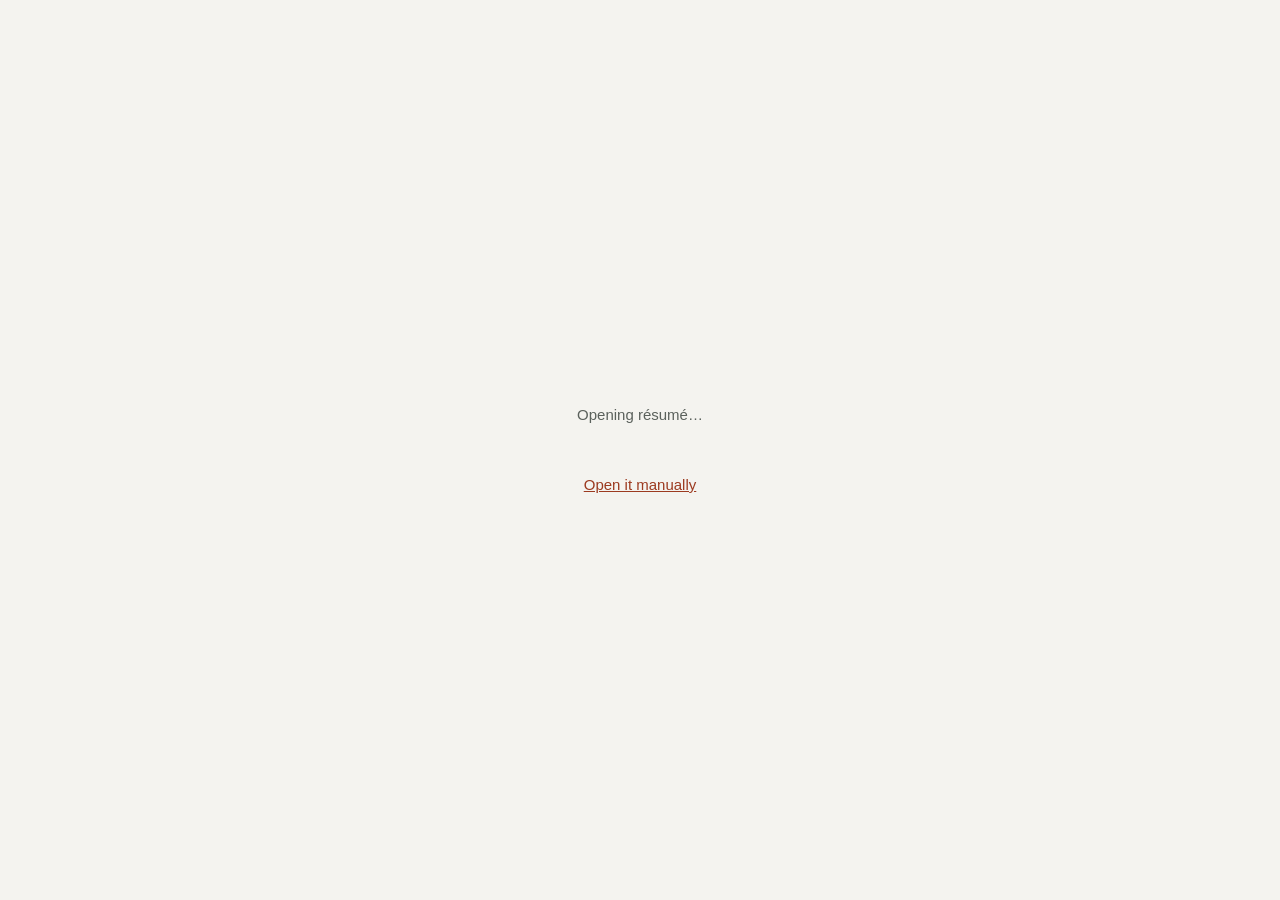
<file: resume/index.html>
<!DOCTYPE html>
<html lang="en">
<head>
<meta charset="UTF-8">
<meta name="viewport" content="width=device-width, initial-scale=1">
<title>Résumé | Abdur Rafay</title>
<meta name="robots" content="noindex">
<link rel="icon" href="/assets/favicon.svg" type="image/svg+xml">
<link rel="icon" href="/assets/favicon-32.png" sizes="32x32" type="image/png">
<style>
  html { color-scheme: dark light; }
  body {
    margin: 0; min-height: 100svh;
    display: grid; place-content: center; gap: 1rem; text-align: center;
    background: #08090a; color: #9ba09d;
    font: 15px/1.6 ui-sans-serif, -apple-system, Segoe UI, Roboto, sans-serif;
  }
  a { color: #f08a6a; }
  @media (prefers-color-scheme: light) { body { background: #f4f3ef; color: #5b615c; } a { color: #9c3a20; } }
</style>
</head>
<body>
<!--
  Stable résumé URL: https://abdur-rafay-ar.github.io/resume/
  Put this link on LinkedIn, in email signatures, on applications. It never changes.

  To update the résumé: drop the new PDF at assets/resume.pdf and push.
  Until that file exists, this page falls back to the Drive copy below.
-->
<p>Opening résumé…</p>
<p><a id="fallback" href="https://drive.google.com/file/d/1kVlR_3qRCsyqr7kmWd1cKSjcBkY2ksB6/view?usp=sharing">Open it manually</a></p>

<script>
  var LOCAL = '../assets/resume.pdf';
  var DRIVE = document.getElementById('fallback').href;
  fetch(LOCAL, { method: 'HEAD' })
    .then(function (r) { location.replace(r.ok ? LOCAL : DRIVE); })
    .catch(function () { location.replace(DRIVE); });
</script>
<noscript><meta http-equiv="refresh" content="0;url=https://drive.google.com/file/d/1kVlR_3qRCsyqr7kmWd1cKSjcBkY2ksB6/view?usp=sharing"></noscript>
</body>
</html>
</file>
